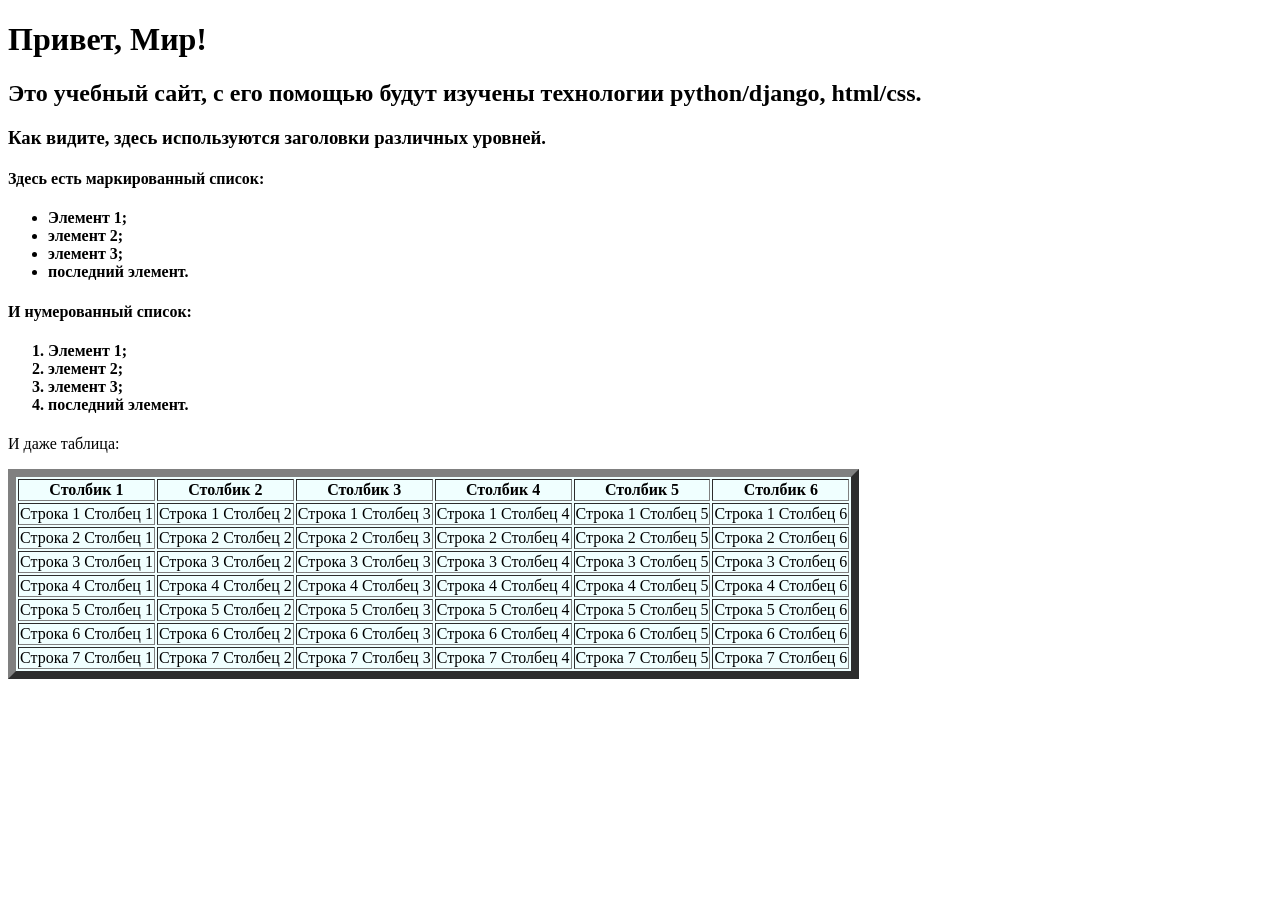
<file: lab2/firstwebpage/flatpages/templates/index.html>
<!DOCTYPE html>
<html>
 <head>
 <title>Привет, Мир!</title>
 </head>
 <body>
 <h1>Привет, Мир!</h1>
 <h2>Это учебный сайт, с его помощью будут изучены
технологии
 python/django, html/css.</h2>
 <h3>Как видите, здесь используются заголовки различных
 уровней.</h3>
 <h4>Здесь есть маркированный список:</h4>
 <h4>
<ul>
 <li>Элемент 1;</li>
 <li>элемент 2;</li>
 <li>элемент 3;</li>
 <li>последний элемент.</li>
 </ul>
</h4>
 <h4>И нумерованный список:</h4>
 <h4>
<ol>
 <li>Элемент 1;</li>
 <li>элемент 2;</li>
 <li>элемент 3;</li>
 <li>последний элемент.</li>
 </ol>
</h4>
 <p>И даже таблица:</p>
 <table border="8px" bgcolor="#f0ffff">
 <thead>
 <tr>
 <th>Столбик 1</th>
 <th>Столбик 2</th>
 <th>Столбик 3</th>
 <th>Столбик 4</th>
  <th>Столбик 5</th>
  <th>Столбик 6</th>
 </tr>
 </thead>
 <tr>
 <td>Строка 1 Столбец 1</td>
 <td>Строка 1 Столбец 2</td>
 <td>Строка 1 Столбец 3</td>
 <td>Строка 1 Столбец 4</td>
 <td>Строка 1 Столбец 5</td>
 <td>Строка 1 Столбец 6</td>
 </tr>
 <tr>
 <td>Строка 2 Столбец 1</td>
 <td>Строка 2 Столбец 2</td>
 <td>Строка 2 Столбец 3</td>
 <td>Строка 2 Столбец 4</td>
 <td>Строка 2 Столбец 5</td>
 <td>Строка 2 Столбец 6</td>
 </tr>
 <tr>
 <td>Строка 3 Столбец 1</td>
 <td>Строка 3 Столбец 2</td>
 <td>Строка 3 Столбец 3</td>
 <td>Строка 3 Столбец 4</td>
 <td>Строка 3 Столбец 5</td>
 <td>Строка 3 Столбец 6</td>
 </tr>
 <tr>
 <td>Строка 4 Столбец 1</td>
 <td>Строка 4 Столбец 2</td>
 <td>Строка 4 Столбец 3</td>
 <td>Строка 4 Столбец 4</td>
 <td>Строка 4 Столбец 5</td>
 <td>Строка 4 Столбец 6</td>
 </tr>
 <tr>
 <td>Строка 5 Столбец 1</td>
 <td>Строка 5 Столбец 2</td>
 <td>Строка 5 Столбец 3</td>
 <td>Строка 5 Столбец 4</td>
 <td>Строка 5 Столбец 5</td>
 <td>Строка 5 Столбец 6</td>
 </tr>
 <tr>
 <td>Строка 6 Столбец 1</td>
 <td>Строка 6 Столбец 2</td>
 <td>Строка 6 Столбец 3</td>
 <td>Строка 6 Столбец 4</td>
 <td>Строка 6 Столбец 5</td>
 <td>Строка 6 Столбец 6</td>
 </tr>
 <tr>
 <td>Строка 7 Столбец 1</td>
 <td>Строка 7 Столбец 2</td>
 <td>Строка 7 Столбец 3</td>
 <td>Строка 7 Столбец 4</td>
 <td>Строка 7 Столбец 5</td>
 <td>Строка 7 Столбец 6</td>
 </tr>
 </table>
 </body>
</html>
</file>
